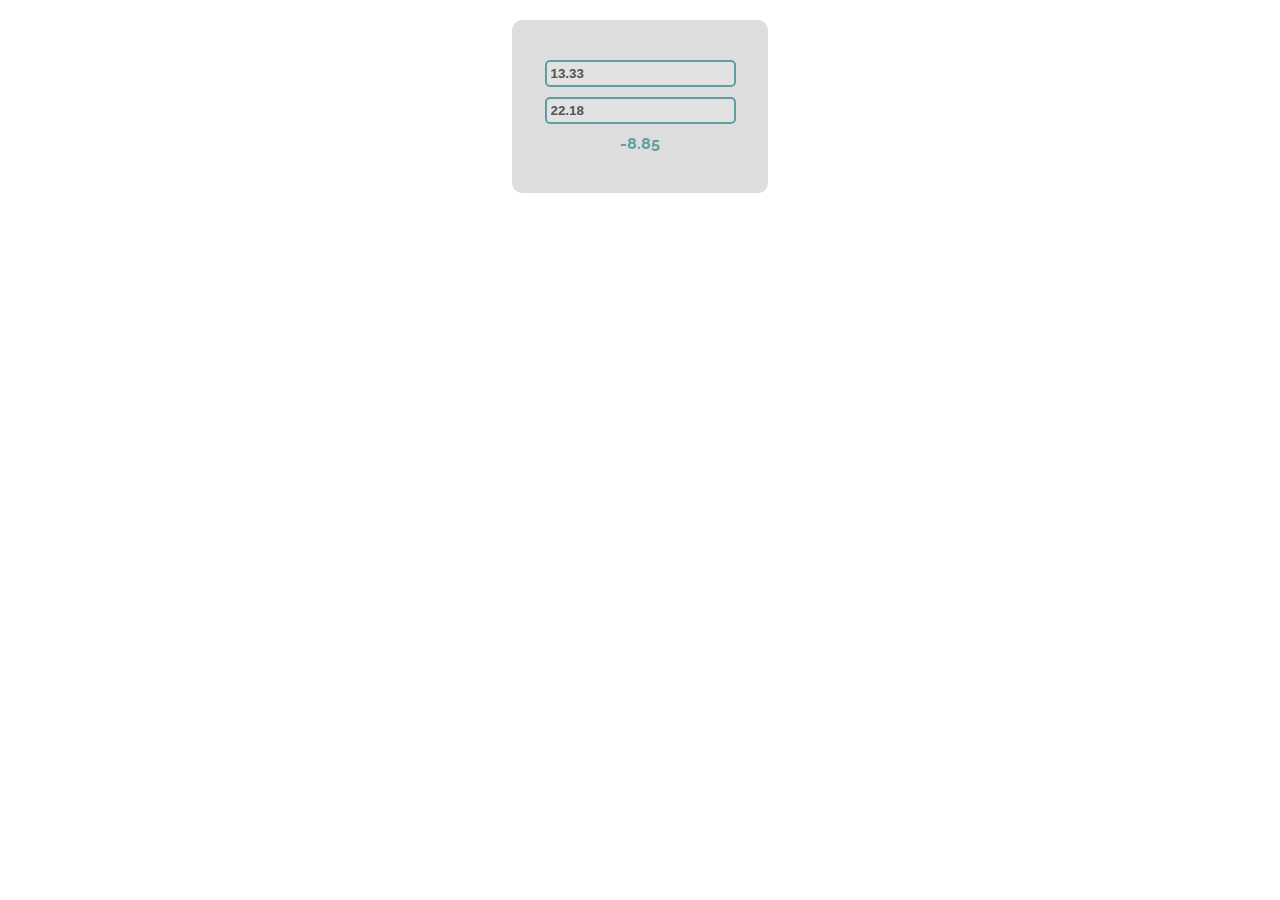
<file: DOM2/01. Subtraction/index.html>
<!--Problems for in-class lab for the “JavaScript Advanced” course @ SoftUni.
Submit your solutions in the SoftUni judge system at https://judge.softuni.bg/Contests/1550/Exercise-DOM-Manipulations -->


<!DOCTYPE html>
<html lang="en">

<head>
    <meta charset="UTF-8">
    <title>Subtraction</title>
    <link rel="stylesheet" href="index.css">
</head>

<body>
    <div id="wrapper">
        <input type="text" id="firstNumber" value="13.33" disabled>
        <input type="text" id="secondNumber" value="22.18" disabled>

        <div id="result">

        </div>
    </div>
    
    <script src="subtract.js"></script>
    <script>
        window.onload = function () {
            subtract();
        }
    </script>
</body>

</html>
</file>
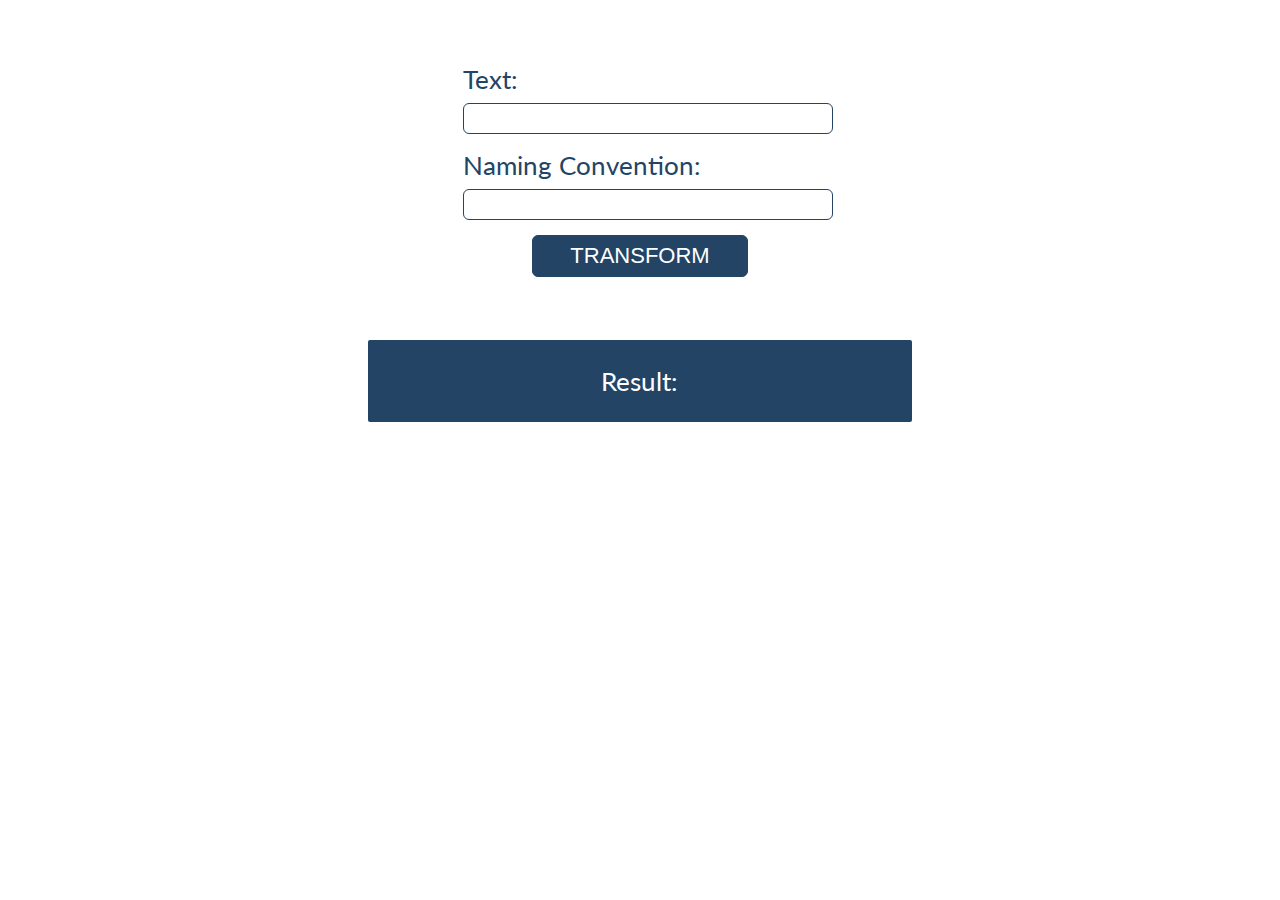
<file: DOM2/02. Pascal or Camel Case/index.html>
<!DOCTYPE html>
<html lang="en">

<head>
    <link rel="stylesheet" href="index.css">
    <script src="pascalOrCamelCase.js"></script>
    <title>Pascal or Camel Case</title>
</head>

<body>
    <form>
        <div>
            <label for="text">Text: </label>
            <input type="text" id="text">
        </div>
        <div>
            <label for="naming-convention">Naming Convention: </label>
            <input type="text" id="naming-convention">
        </div>

        <input type="button" onclick="solve()" value="Transform">
    </form>
    <div class="result-container">Result: <span id="result"></span></div>
</body>

</html>
</file>
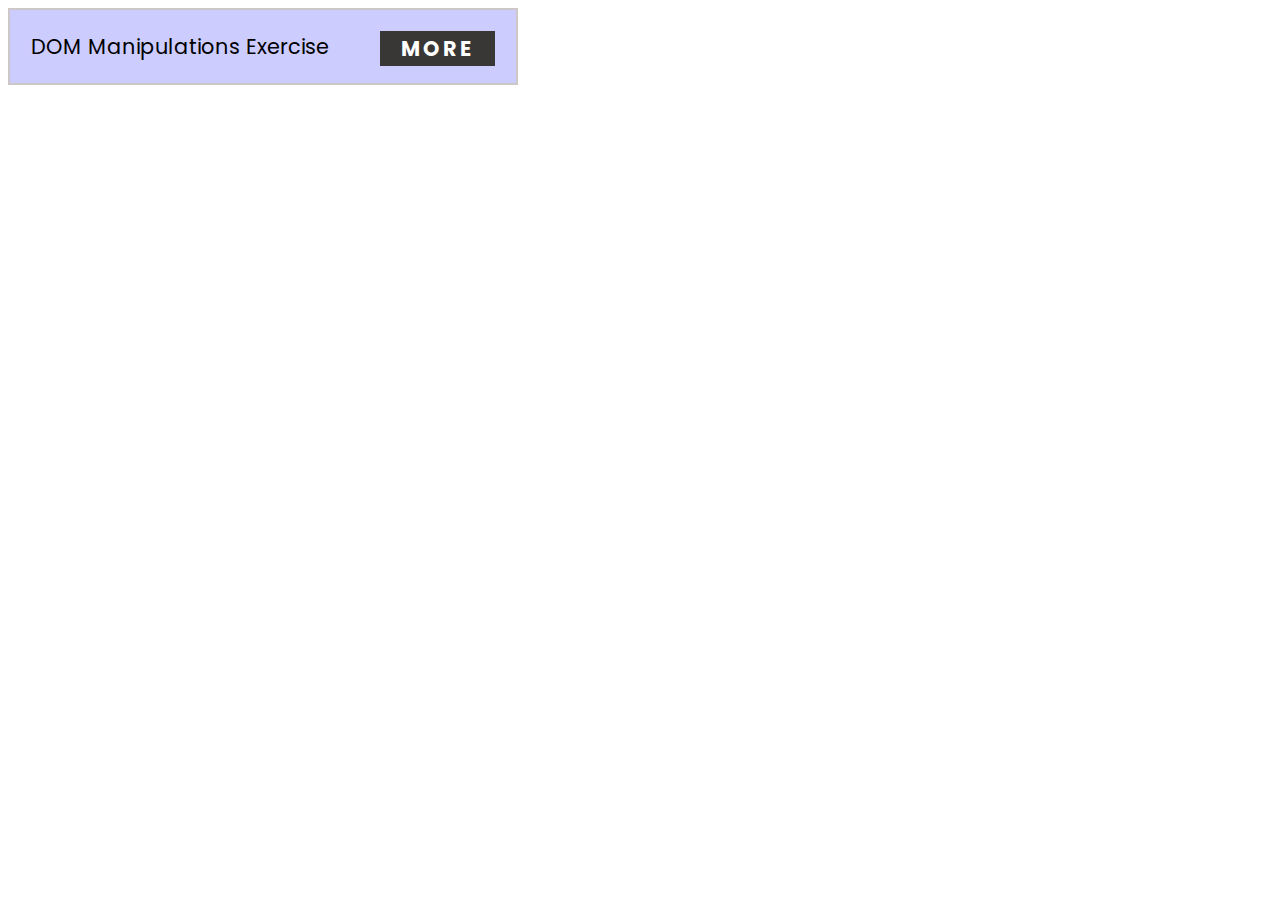
<file: DOM2/03. Accordion/index.html>
<!--Problems for in-class lab for the “JavaScript Advanced” course @ SoftUni.
Submit your solutions in the SoftUni judge system at https://judge.softuni.bg/Contests/1550/Exercise-DOM-Manipulations -->

<!DOCTYPE html>
<html lang="en">

<head>
    <meta charset="UTF-8">
    <title>Accordion</title>
    <link rel="stylesheet" href="index.css">
</head>

<body>
    <div id="accordion">
        <div class="head">DOM Manipulations Exercise <span class="button" onclick="toggle()">More</span></div>
        <div id="extra">
            <p>Lorem ipsum dolor sit amet, consectetur adipiscing elit, sed do eiusmod tempor incididunt ut labore et dolore magna aliqua. Ut enim ad minim veniam, quis nostrud exercitation ullamco laboris nisi ut aliquip ex ea commodo consequat. Duis aute
                irure dolor in reprehenderit in voluptate velit esse cillum dolore eu fugiat nulla pariatur. Excepteur sint occaecat cupidatat non proident, sunt in culpa qui officia deserunt mollit anim id est laborum.</p>
        </div>
    </div>
    <script src="accordion.js"></script>
</body>

</html>
</file>
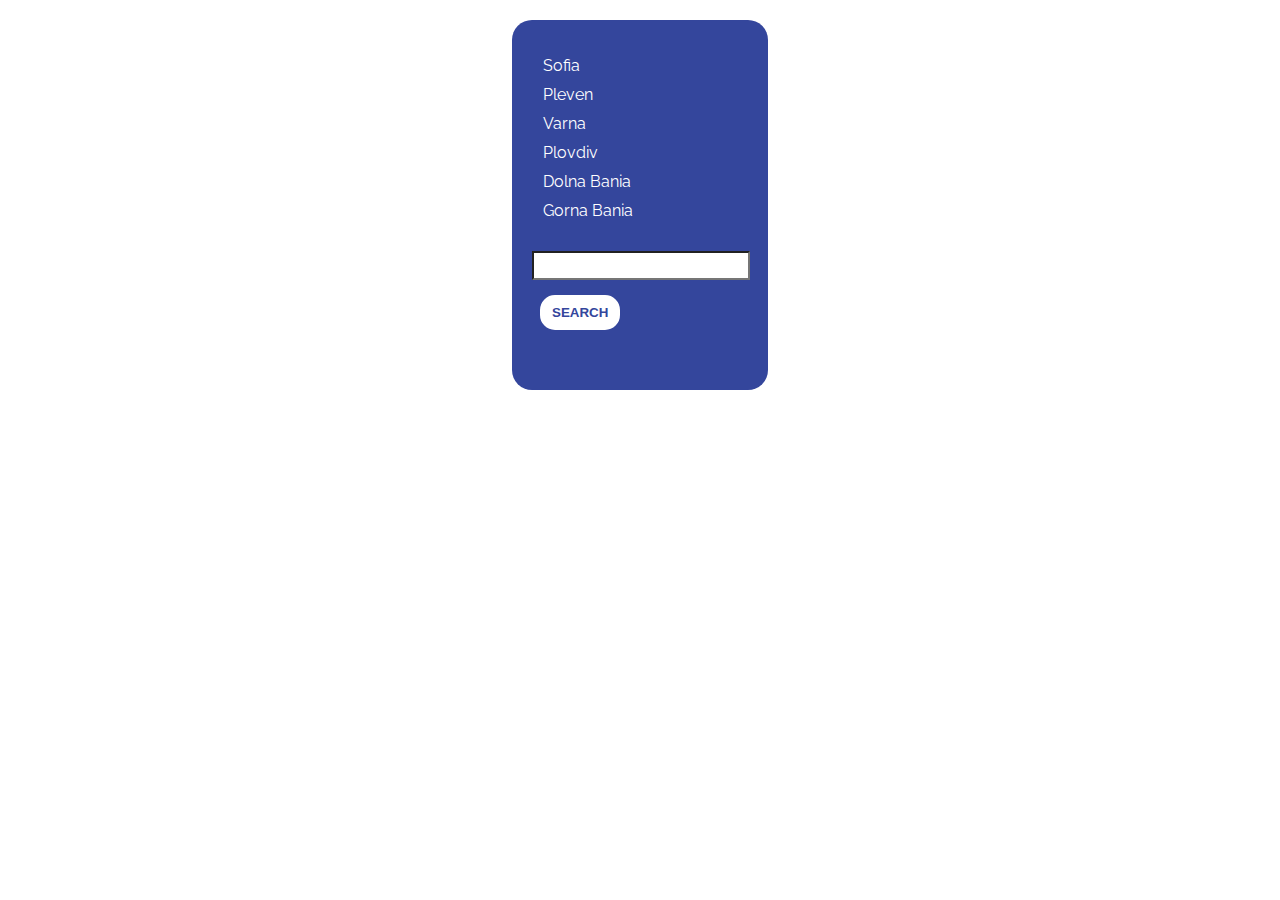
<file: DOM2/04. Search in List/index.html>
<!DOCTYPE html>
<html lang="en">

<head>
    <meta charset="UTF-8">
    <title>Search in List</title>
    <script src="https://code.jquery.com/jquery-3.1.1.min.js" integrity="sha256-hVVnYaiADRTO2PzUGmuLJr8BLUSjGIZsDYGmIJLv2b8=" crossorigin="anonymous"></script>
    <script src="search.js"></script>
    <link rel="stylesheet" href="index.css">
</head>

<body>
    <article>
        <ul id="towns">
            <li>Sofia</li>
            <li>Pleven</li>
            <li>Varna</li>
            <li>Plovdiv</li>
            <li>Dolna Bania</li>
            <li>Gorna Bania</li>
        </ul>
        <input type="text" id="searchText" />
        <button onclick="search()">Search</button>
        <div id="result"></div>
    </article>
</body>

</html>
</file>
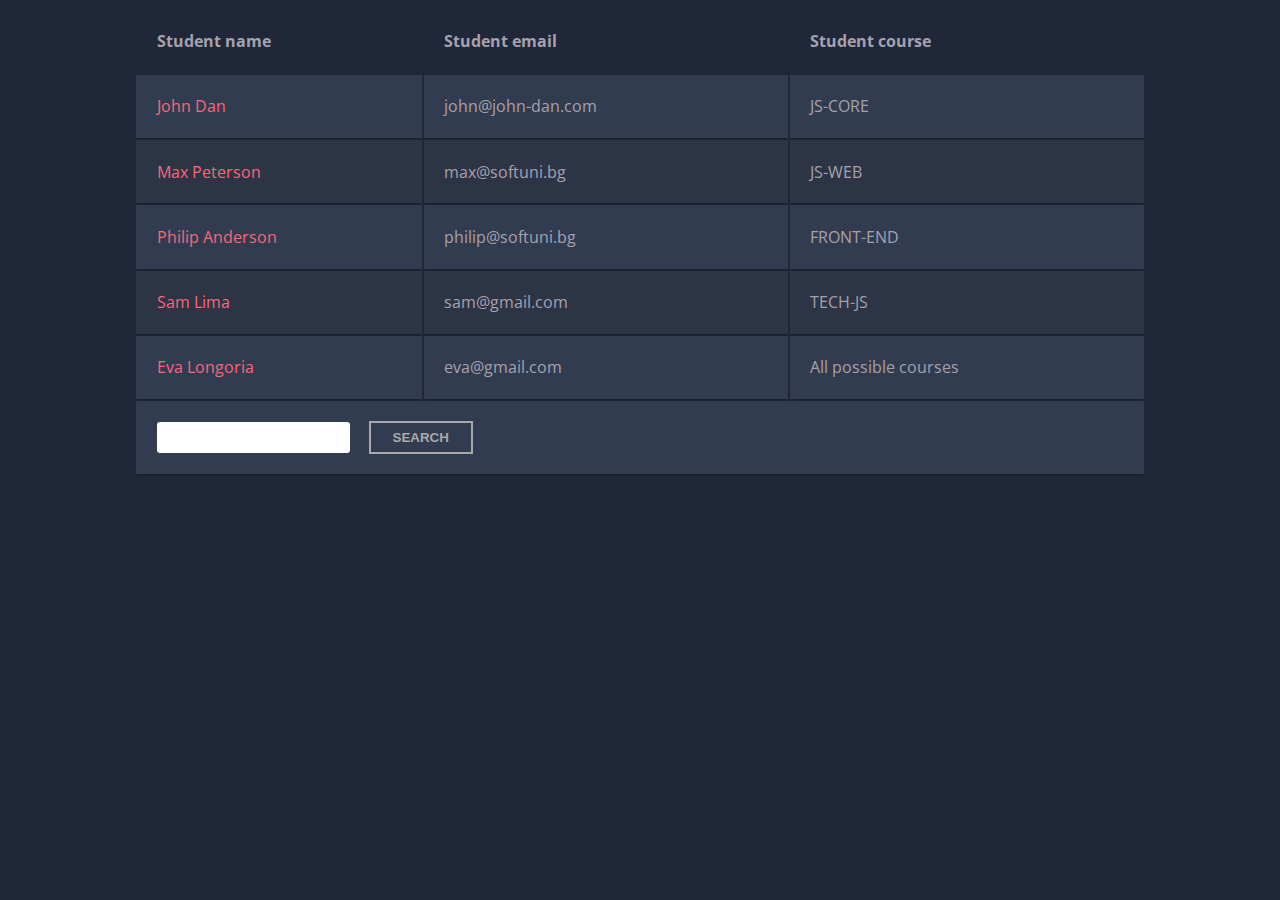
<file: DOM2/05. Table - Search Engine/index.html>
<!DOCTYPE html>
<html lang="en">

<head>
    <link rel="stylesheet" href="index.css">
    <title>TABLE - SEARCH ENGINE</title>
    <script src="./searchEngine.js"></script>
</head>

<body>
    <table class="container">
        <thead>
            <tr>
                <th>Student name</th>
                <th>Student email</th>
                <th>Student course</th>
            </tr>
        </thead>
        <tfoot>
            <tr>
                <td colspan="3">
                    <input type="text" id="searchField" />
                    <button type="button" id="searchBtn">Search</button>
                </td>
            </tr>
        </tfoot>
        <tbody>
            <tr>
                <td>John Dan</td>
                <td>john@john-dan.com</td>
                <td>JS-CORE</td>
            </tr>
            <tr>
                <td>Max Peterson</td>
                <td>max@softuni.bg</td>
                <td>JS-WEB</td>
            </tr>
            <tr>
                <td>Philip Anderson</td>
                <td>philip@softuni.bg</td>
                <td>FRONT-END</td>
            </tr>
            <tr>
                <td>Sam Lima</td>
                <td>sam@gmail.com</td>
                <td>TECH-JS</td>
            </tr>
            <tr>
                <td>Eva Longoria</td>
                <td>eva@gmail.com</td>
                <td>All possible courses</td>
            </tr>
        </tbody>
    </table>
    <div id="result"></div>

    <script>
        solve();
    </script>
</body>

</html>
</file>
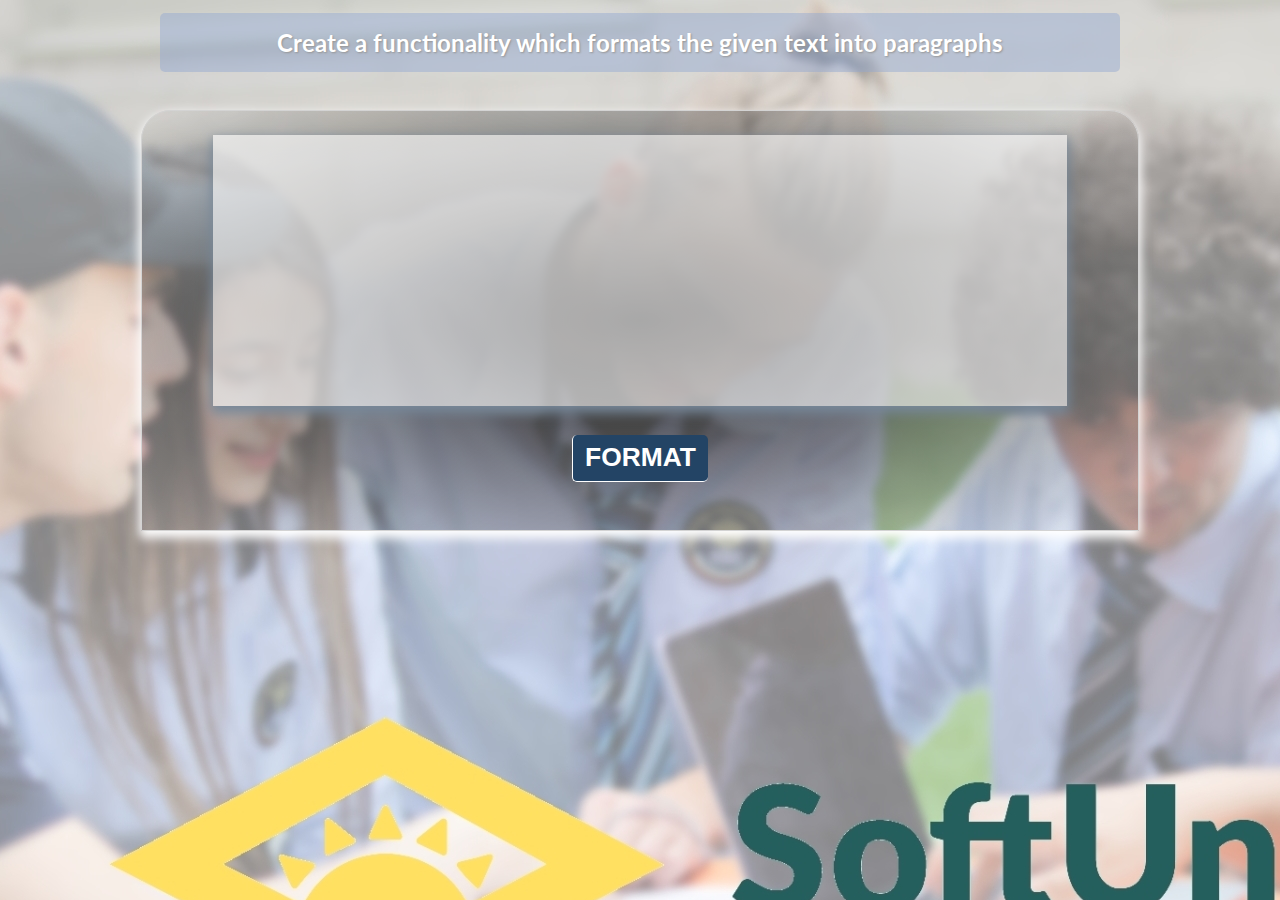
<file: DOM2/06. Format the Text/index.html>
<!DOCTYPE html>
<html lang="en">

<head>
    <link rel="stylesheet" href="index.css">
    <script src="formatText.js"></script>
    <title>Format the Text</title>
</head>

<body>
    <h4>Create a functionality which formats the given text into paragraphs</h4>
    <div id="exercise">
        <textarea id="input" cols="30" rows="12"></textarea>
        <button type="button" id="formatItBtn" onclick="solve()">Format</button>
        <div id="output"></div>
    </div>
</body>

</html>
</file>
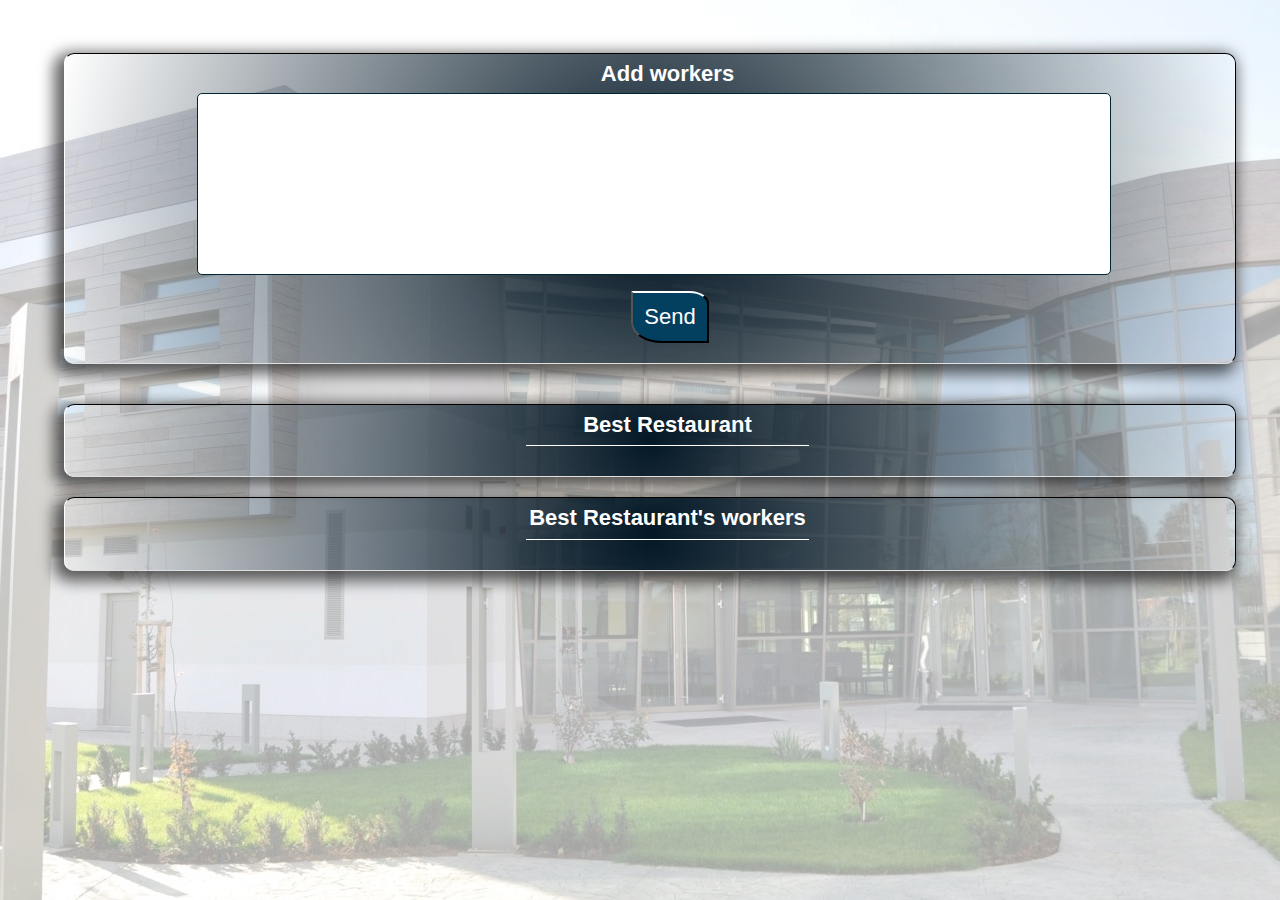
<file: DOM2/07. Hell's Kitchen/index.html>
<!DOCTYPE html>
<html lang="en">

<head>
    <meta charset="UTF-8">
    <meta name="viewport" content="width=device-width, initial-scale=1.0">
    <meta http-equiv="X-UA-Compatible" content="ie=edge">
    <title>Document</title>
    <link rel="stylesheet" href="./index.css">
</head>

<body onload="solve()">
    <section class="restaurant-race-class">
        <div id="inputs">
            <h2>Add workers</h2>
            <textarea></textarea>
            <br>
            <button type="submit" id="btnSend">Send</button>
        </div>
        <div id="outputs">
            <div id="bestRestaurant">
                <h2>Best Restaurant</h2>
                <span></span>
                <p></p>
            </div>
            <div id="workers">
                <h2>Best Restaurant's workers</h2>
                <span></span>
                <p></p>
            </div>
        </div>

    </section>
    <script src="./hellsKitchen.js"></script>
</body>

</html>
</file>
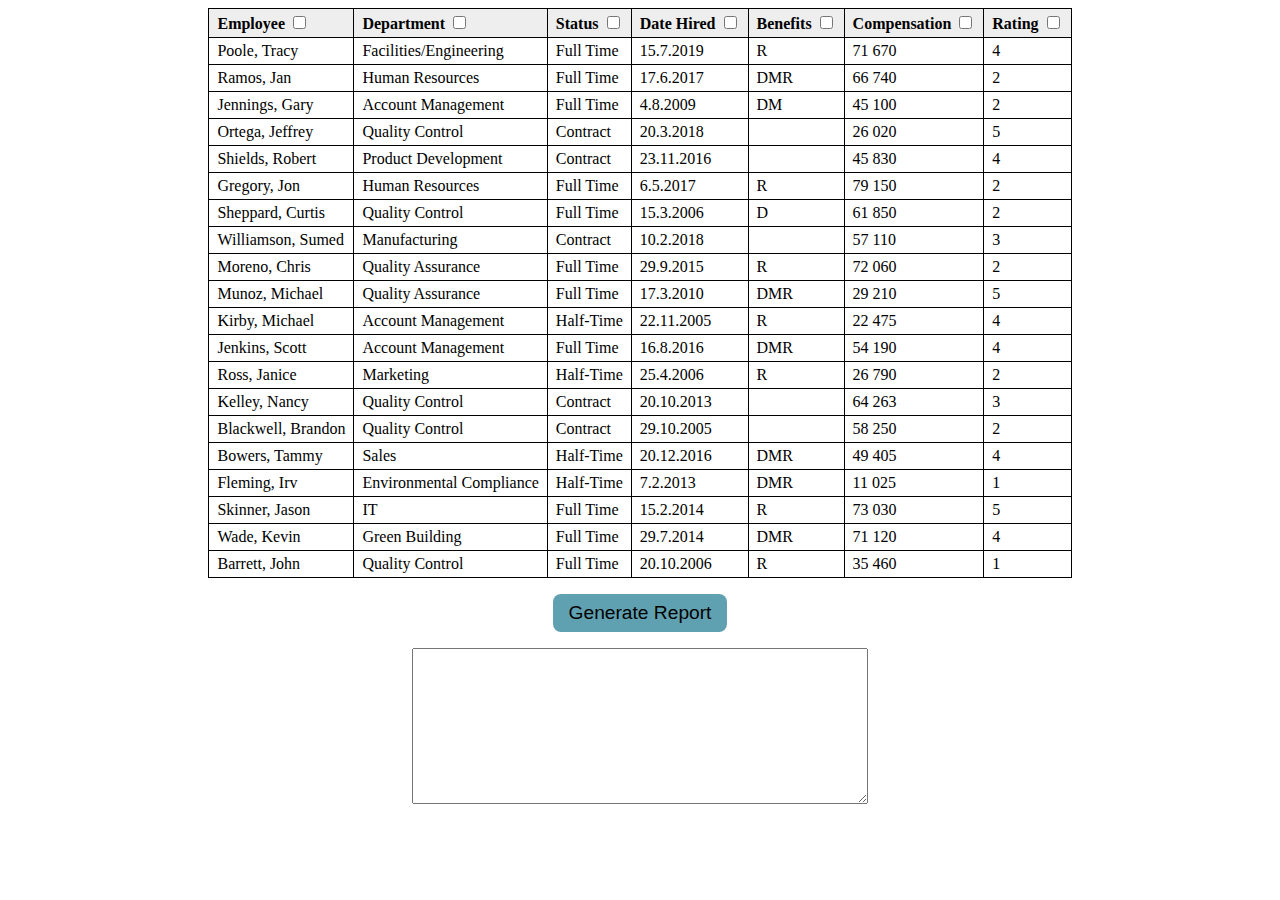
<file: DOM2/08. Generate Report/index.html>
<!DOCTYPE html>
<html lang="en">

<head>
    <meta charset="UTF-8">
    <title>Dataset</title>
    <link rel="stylesheet" href="index.css">
</head>

<body>
    <main>
        <table>
            <thead>
                <tr>
                    <th>Employee <input type="checkbox" name="employee"></th>
                    <th>Department <input type="checkbox" name="deparment"></th>
                    <th>Status <input type="checkbox" name="status"></th>
                    <th>Date Hired <input type="checkbox" name="dateHired"></th>
                    <th>Benefits <input type="checkbox" name="benefits"></th>
                    <th>Compensation <input type="checkbox" name="salary"></th>
                    <th>Rating <input type="checkbox" name="rating"></th>
                </tr>
            </thead>
            <tbody>
                <tr>
                    <td>Poole, Tracy</td>
                    <td>Facilities/Engineering</td>
                    <td>Full Time</td>
                    <td>15.7.2019</td>
                    <td>R</td>
                    <td>71 670</td>
                    <td>4</td>
                </tr>
                <tr>
                    <td>Ramos, Jan</td>
                    <td>Human Resources</td>
                    <td>Full Time</td>
                    <td>17.6.2017</td>
                    <td>DMR</td>
                    <td>66 740</td>
                    <td>2</td>
                </tr>
                <tr>
                    <td>Jennings, Gary</td>
                    <td>Account Management</td>
                    <td>Full Time</td>
                    <td>4.8.2009</td>
                    <td>DM</td>
                    <td>45 100</td>
                    <td>2</td>
                </tr>
                <tr>
                    <td>Ortega, Jeffrey</td>
                    <td>Quality Control</td>
                    <td>Contract</td>
                    <td>20.3.2018</td>
                    <td></td>
                    <td>26 020</td>
                    <td>5</td>
                </tr>
                <tr>
                    <td>Shields, Robert</td>
                    <td>Product Development</td>
                    <td>Contract</td>
                    <td>23.11.2016</td>
                    <td></td>
                    <td>45 830</td>
                    <td>4</td>
                </tr>
                <tr>
                    <td>Gregory, Jon</td>
                    <td>Human Resources</td>
                    <td>Full Time</td>
                    <td>6.5.2017</td>
                    <td>R</td>
                    <td>79 150</td>
                    <td>2</td>
                </tr>
                <tr>
                    <td>Sheppard, Curtis</td>
                    <td>Quality Control</td>
                    <td>Full Time</td>
                    <td>15.3.2006</td>
                    <td>D</td>
                    <td>61 850</td>
                    <td>2</td>
                </tr>
                <tr>
                    <td>Williamson, Sumed</td>
                    <td>Manufacturing</td>
                    <td>Contract</td>
                    <td>10.2.2018</td>
                    <td></td>
                    <td>57 110</td>
                    <td>3</td>
                </tr>
                <tr>
                    <td>Moreno, Chris</td>
                    <td>Quality Assurance</td>
                    <td>Full Time</td>
                    <td>29.9.2015</td>
                    <td>R</td>
                    <td>72 060</td>
                    <td>2</td>
                </tr>
                <tr>
                    <td>Munoz, Michael</td>
                    <td>Quality Assurance</td>
                    <td>Full Time</td>
                    <td>17.3.2010</td>
                    <td>DMR</td>
                    <td>29 210</td>
                    <td>5</td>
                </tr>
                <tr>
                    <td>Kirby, Michael</td>
                    <td>Account Management</td>
                    <td>Half-Time</td>
                    <td>22.11.2005</td>
                    <td>R</td>
                    <td>22 475</td>
                    <td>4</td>
                </tr>
                <tr>
                    <td>Jenkins, Scott</td>
                    <td>Account Management</td>
                    <td>Full Time</td>
                    <td>16.8.2016</td>
                    <td>DMR</td>
                    <td>54 190</td>
                    <td>4</td>
                </tr>
                <tr>
                    <td>Ross, Janice</td>
                    <td>Marketing</td>
                    <td>Half-Time</td>
                    <td>25.4.2006</td>
                    <td>R</td>
                    <td>26 790</td>
                    <td>2</td>
                </tr>
                <tr>
                    <td>Kelley, Nancy</td>
                    <td>Quality Control</td>
                    <td>Contract</td>
                    <td>20.10.2013</td>
                    <td></td>
                    <td>64 263</td>
                    <td>3</td>
                </tr>
                <tr>
                    <td>Blackwell, Brandon</td>
                    <td>Quality Control</td>
                    <td>Contract</td>
                    <td>29.10.2005</td>
                    <td></td>
                    <td>58 250</td>
                    <td>2</td>
                </tr>
                <tr>
                    <td>Bowers, Tammy</td>
                    <td>Sales</td>
                    <td>Half-Time</td>
                    <td>20.12.2016</td>
                    <td>DMR</td>
                    <td>49 405</td>
                    <td>4</td>
                </tr>
                <tr>
                    <td>Fleming, Irv</td>
                    <td>Environmental Compliance</td>
                    <td>Half-Time</td>
                    <td>7.2.2013</td>
                    <td>DMR</td>
                    <td>11 025</td>
                    <td>1</td>
                </tr>
                <tr>
                    <td>Skinner, Jason</td>
                    <td>IT</td>
                    <td>Full Time</td>
                    <td>15.2.2014</td>
                    <td>R</td>
                    <td>73 030</td>
                    <td>5</td>
                </tr>
                <tr>
                    <td>Wade, Kevin</td>
                    <td>Green Building</td>
                    <td>Full Time</td>
                    <td>29.7.2014</td>
                    <td>DMR</td>
                    <td>71 120</td>
                    <td>4</td>
                </tr>
                <tr>
                    <td>Barrett, John</td>
                    <td>Quality Control</td>
                    <td>Full Time</td>
                    <td>20.10.2006</td>
                    <td>R</td>
                    <td>35 460</td>
                    <td>1</td>
                </tr>
            </tbody>
        </table>
        <div>
            <button onclick="generateReport()">Generate Report</button>
        </div>
        <div>
            <textarea id="output"></textarea>
        </div>
    </main>
    <script src="report.js"></script>
</body>

</html>
</file>
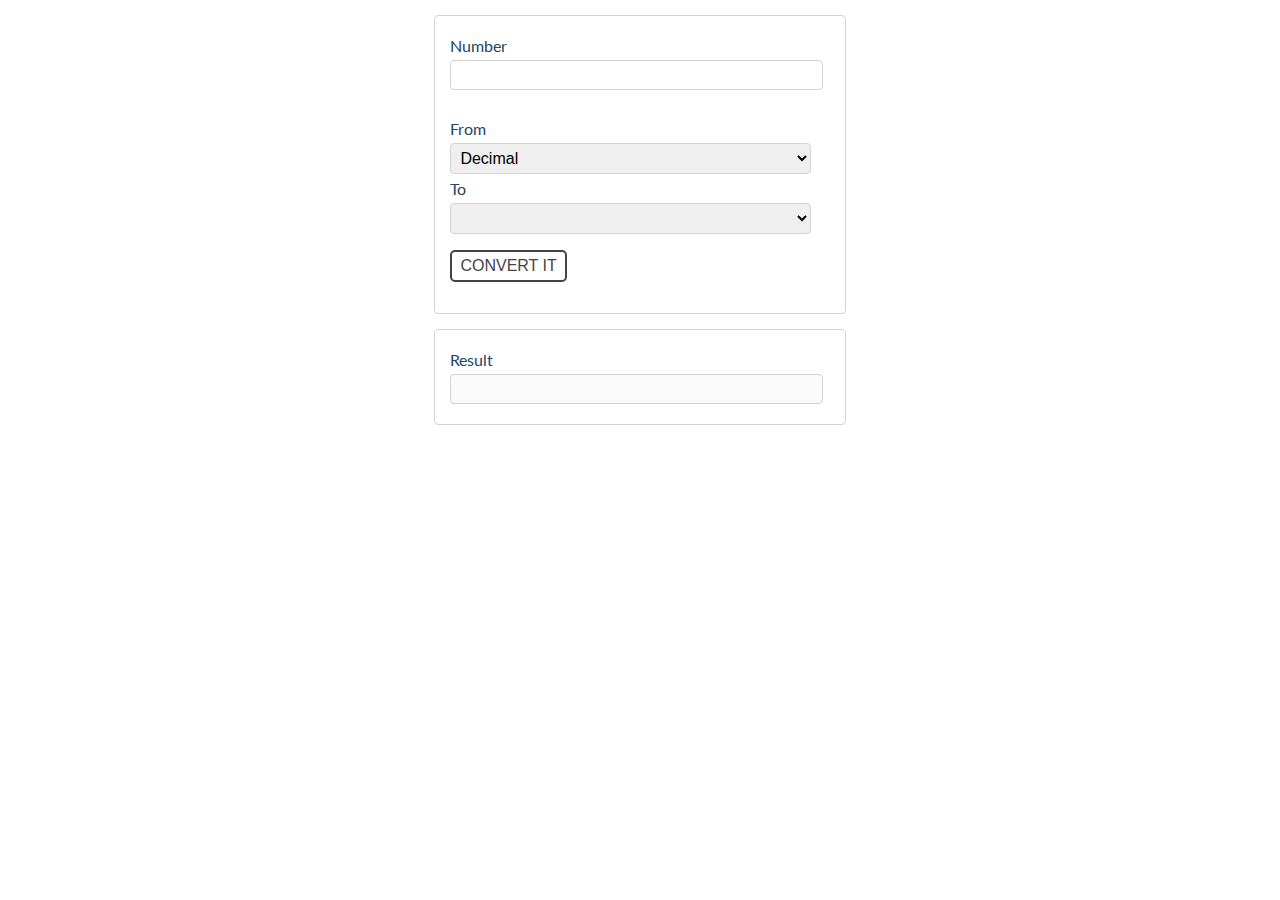
<file: DOM2/09. Number Convertor/index.html>
<!DOCTYPE html>
<html lang="en">

<head>
    <link rel="stylesheet" href="index.css">
    <title>NUMBER CONVERTOR</title>
    <script src="./numberConvertor.js"></script>
</head>

<body>
    <div id="container">
        <label for="input">Number</label>
        <input type="number" id="input" /><br>
        <label for="selectMenuFrom">From</label>
        <select id="selectMenuFrom">
            <option selected value="decimal">Decimal</option>
        </select>
        <label for="selectMenuTo">To</label>
        <select id="selectMenuTo">
            <option selected value=""></option>
        </select>
        <button>Convert it</button>

    </div>
    <footer>
        <label for="result">Result</label>
        <input type="text" name="output" id="result" disabled readonly />
    </footer>
    <script>
        solve();
    </script>
</body>

</html>
</file>
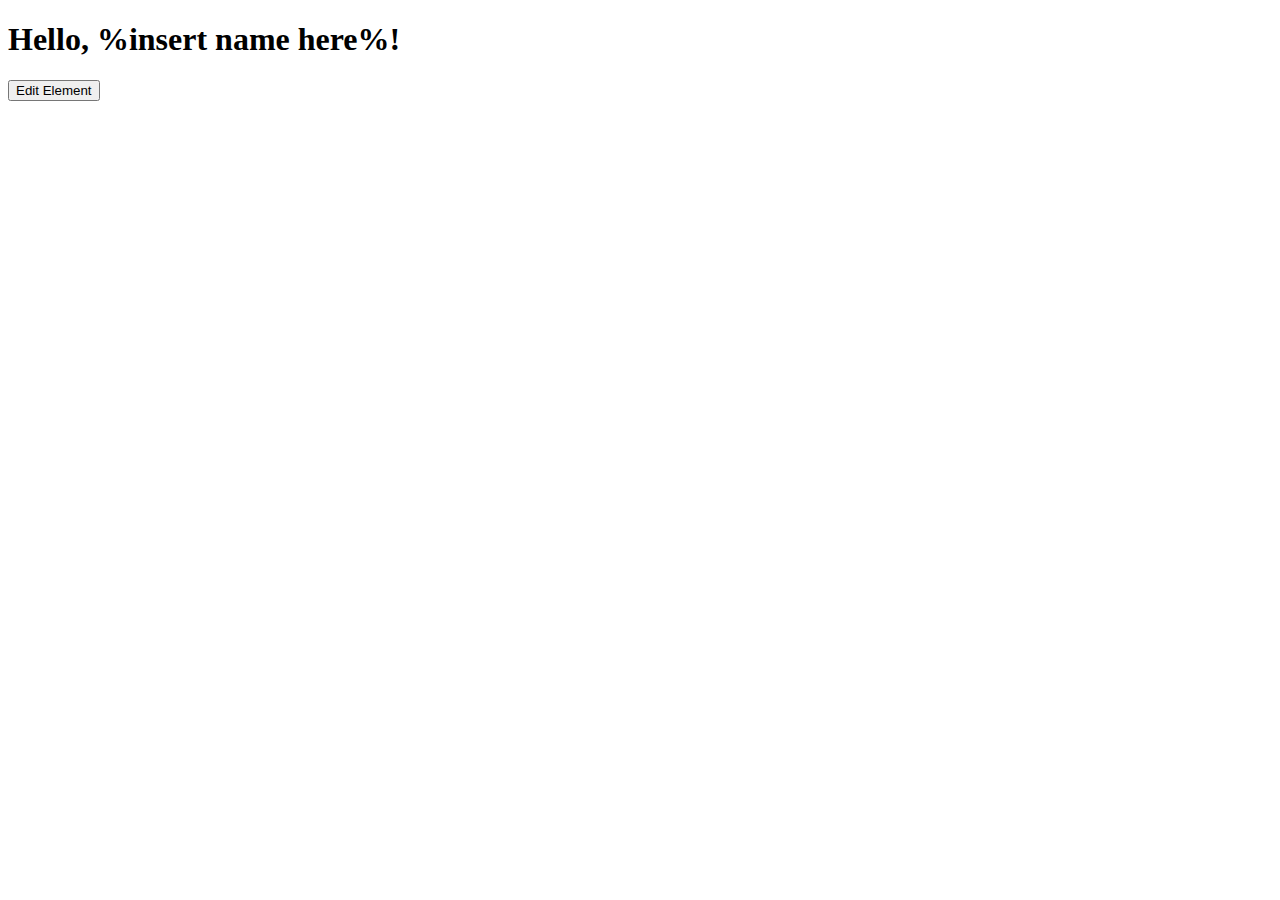
<file: DOM/01.Edit Element/EditElement.html>
<!DOCTYPE html>
<html lang="en">
<head>
    <meta charset="UTF-8">
    <title>Edit Element</title>
</head>
<body>
<h1 id="e1">Hello, %insert name here%!</h1>
<button onclick="editElement(document.getElementById('e1'), '%insert name here%', 'Document Object Model')">Edit Element</button>
<script src="EditElement.js"></script>
</body>
</html>
</file>
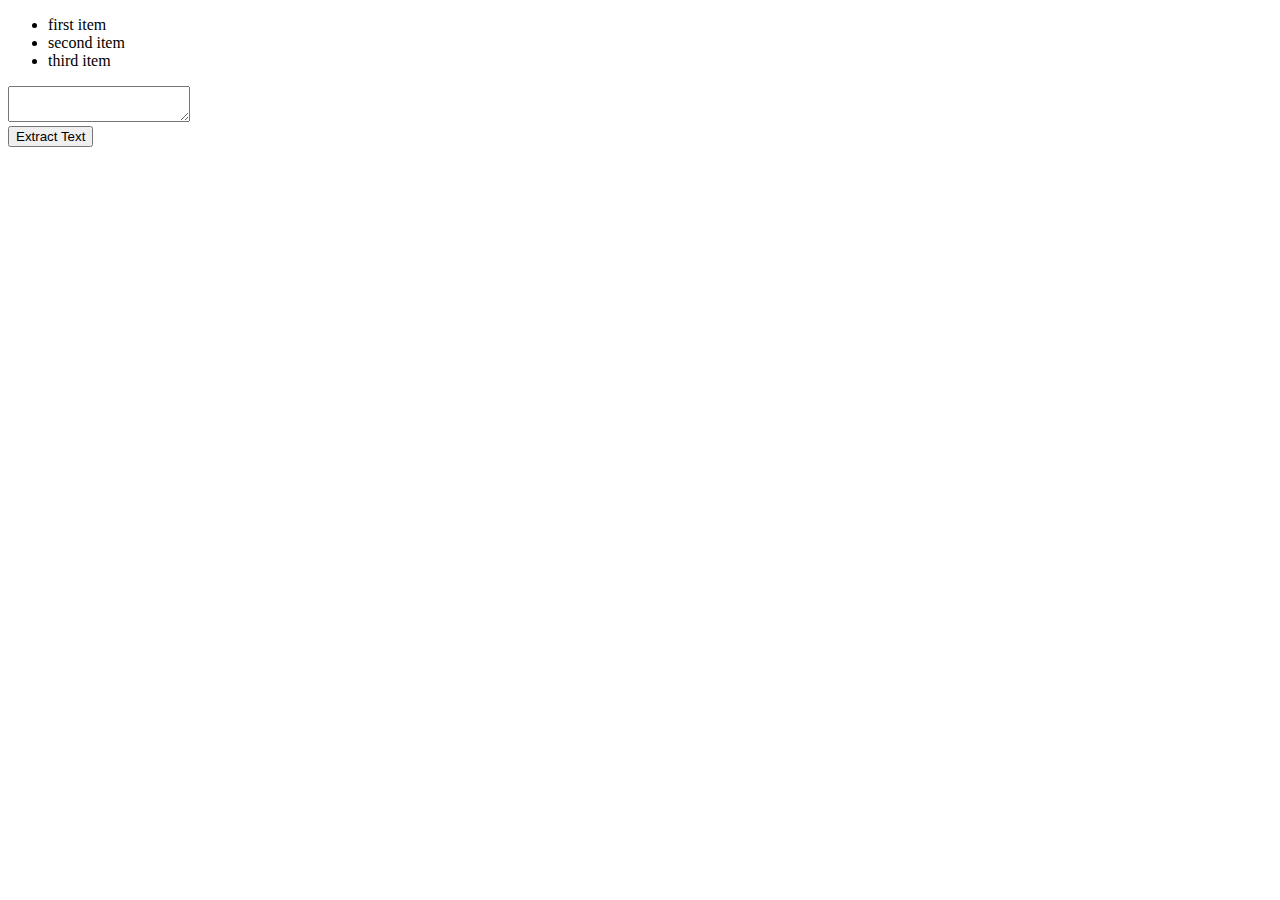
<file: DOM/02.Collect List Items/CollectListItems.html>
<!DOCTYPE html>
<html lang="en">
<head>
    <title>Collect List Items</title>
</head>
<body>
<ul id="items">
    <li>first item</li>
    <li>second item</li>
    <li>third item</li>
</ul>
<textarea id="result"></textarea>
<br>
<button onclick="extractText()">Extract Text</button>
<script src="CollectListItems.js"></script>

</body>
</html>
</file>
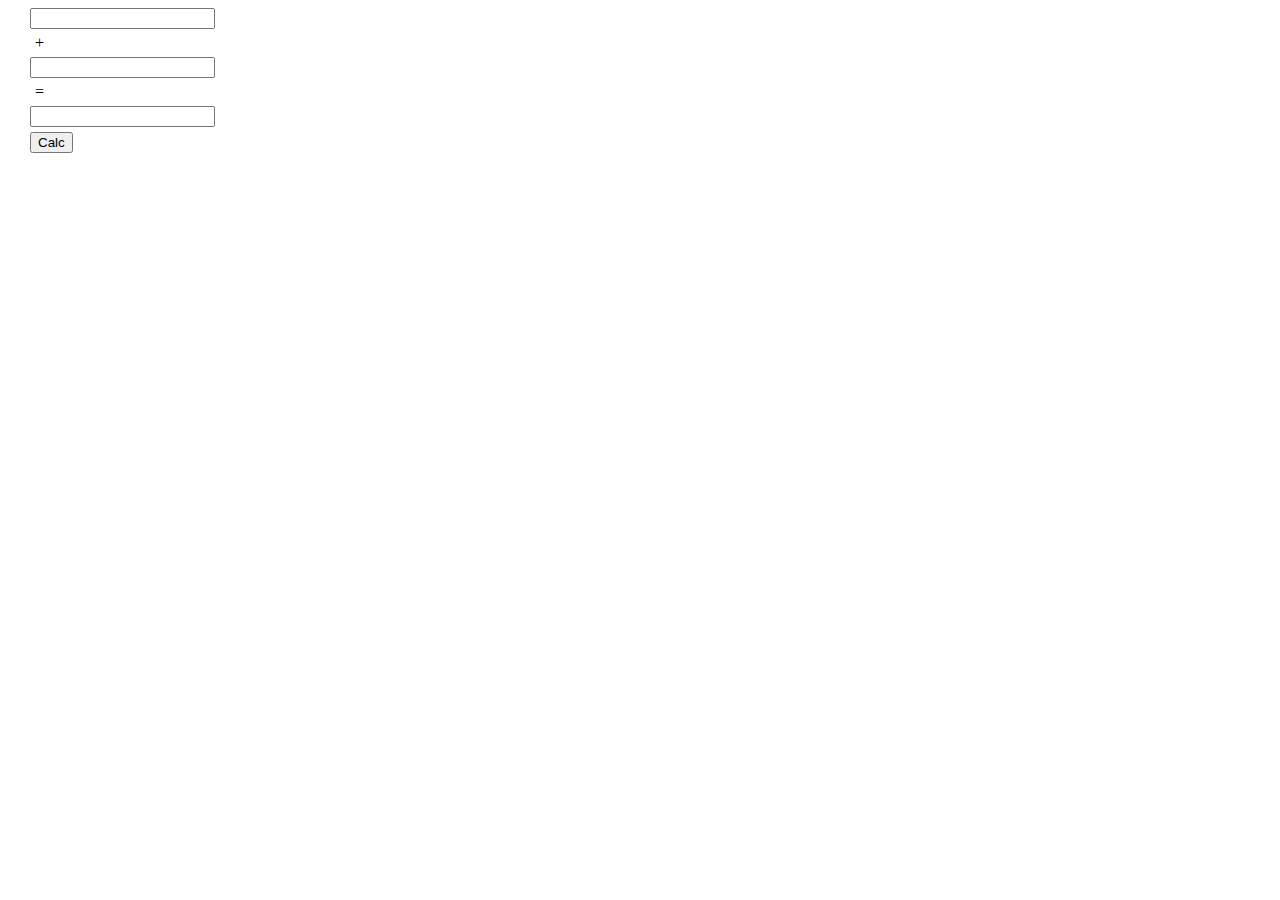
<file: DOM/03.Sum Numbers/SumNumbers.html>
<!DOCTYPE html>
<html lang="en">

<head>
    <title>Sum Numbers</title>
    <style>
        body {
            margin-left: 25px;
        }
        
        input {
            display: block;
            margin: 5px;
        }
        
        span {
            margin-left: 10px;
        }
    </style>
</head>

<body>
    <input type="text" id="num1" />
    <span>+</span>
    <input type="text" id="num2" />
    <span>=</span>
    <input type="text" id="sum" readonly="readonly" />
    <input type="button" value="Calc" onclick="calc()" />
    <script src="SumNumbers.js"></script>
</body>

</html>
</file>
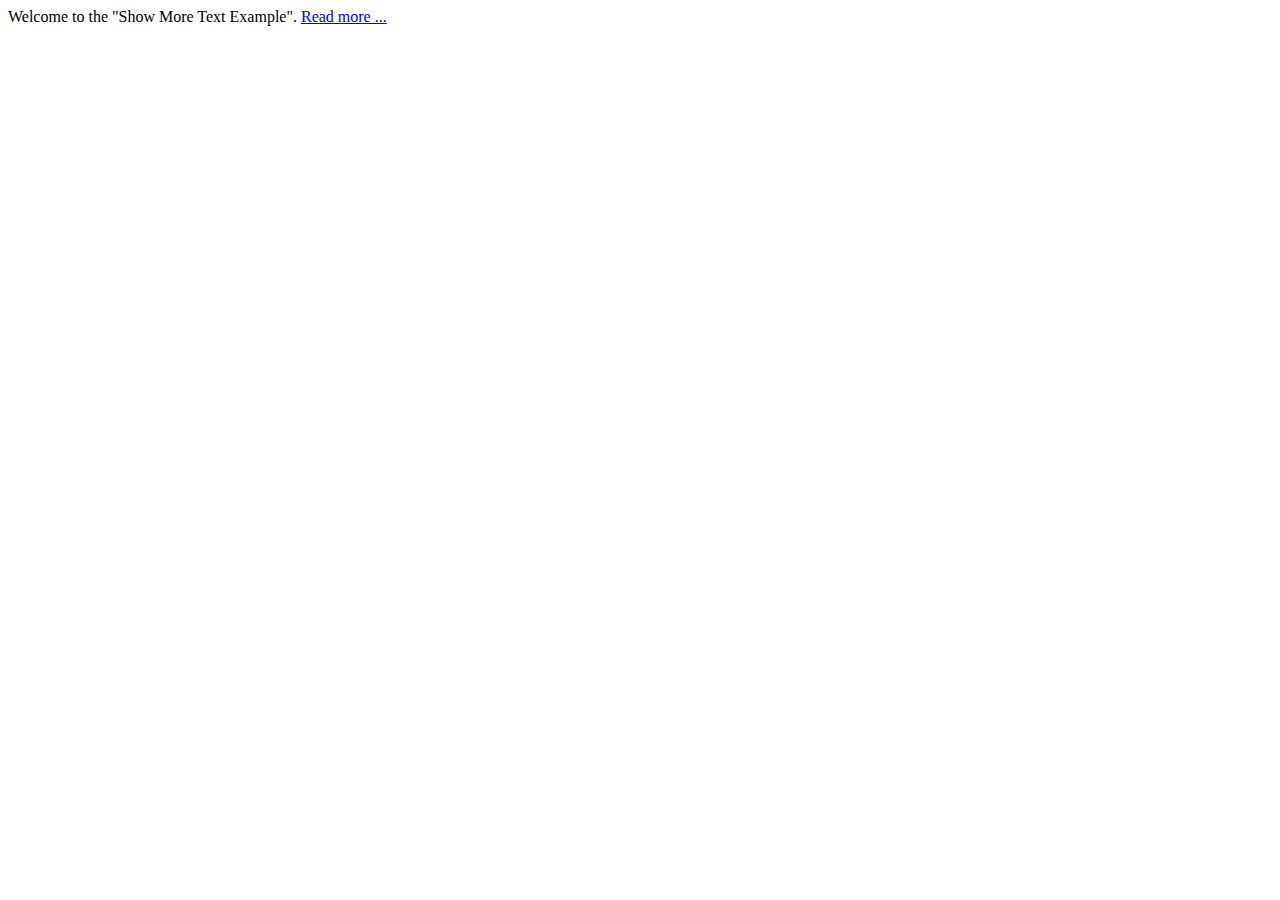
<file: DOM/04.Show More/ShowMore.html>
<!DOCTYPE html>
<html lang="en">
<head>
    <title>Show More</title>
</head>
<body>
Welcome to the "Show More Text Example".
<a href="#" id="more" onclick= "showText()">Read more ...</a>
<span id="text" style= "display:none">Welcome to JavaScript and DOM.</span>
<script src="ShowMore.js"></script>
</body>
</html>
</file>
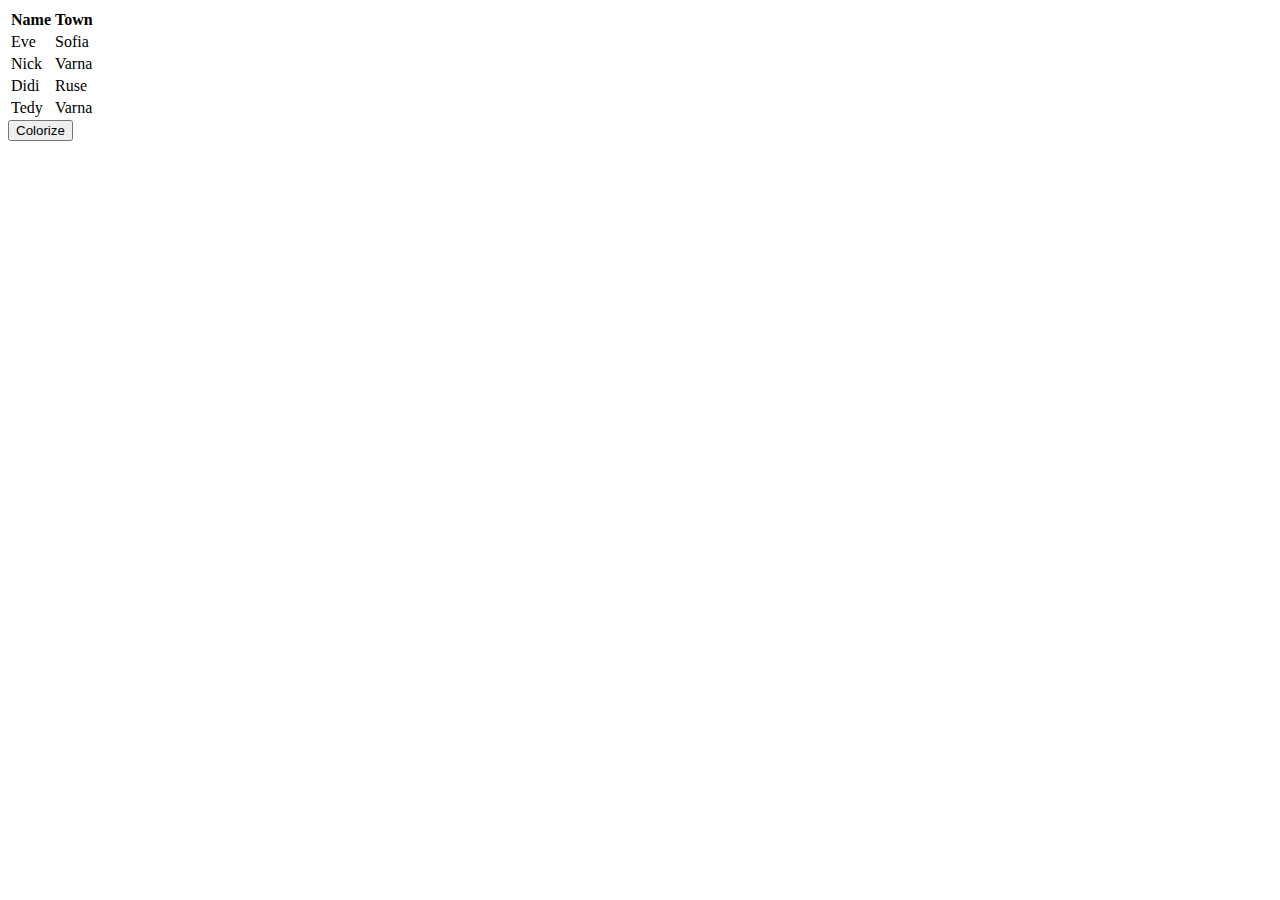
<file: DOM/05.Colorize Table/ColorizeTable.html>
<!DOCTYPE html>
<html lang="en">

<head>
    <meta charset="UTF-8">
    <title>Colorize Table</title>
</head>

<body>
    <table>
        <tr>
            <th>Name</th>
            <th>Town</th>
        </tr>
        <tr>
            <td>Eve</td>
            <td>Sofia</td>
        </tr>
        <tr>
            <td>Nick</td>
            <td>Varna</td>
        </tr>
        <tr>
            <td>Didi</td>
            <td>Ruse</td>
        </tr>
        <tr>
            <td>Tedy</td>
            <td>Varna</td>
        </tr>
    </table>
    <button onclick="colorize()">Colorize</button>
    <script src="ColorizeTable.js"></script>
</body>

</html>
</file>
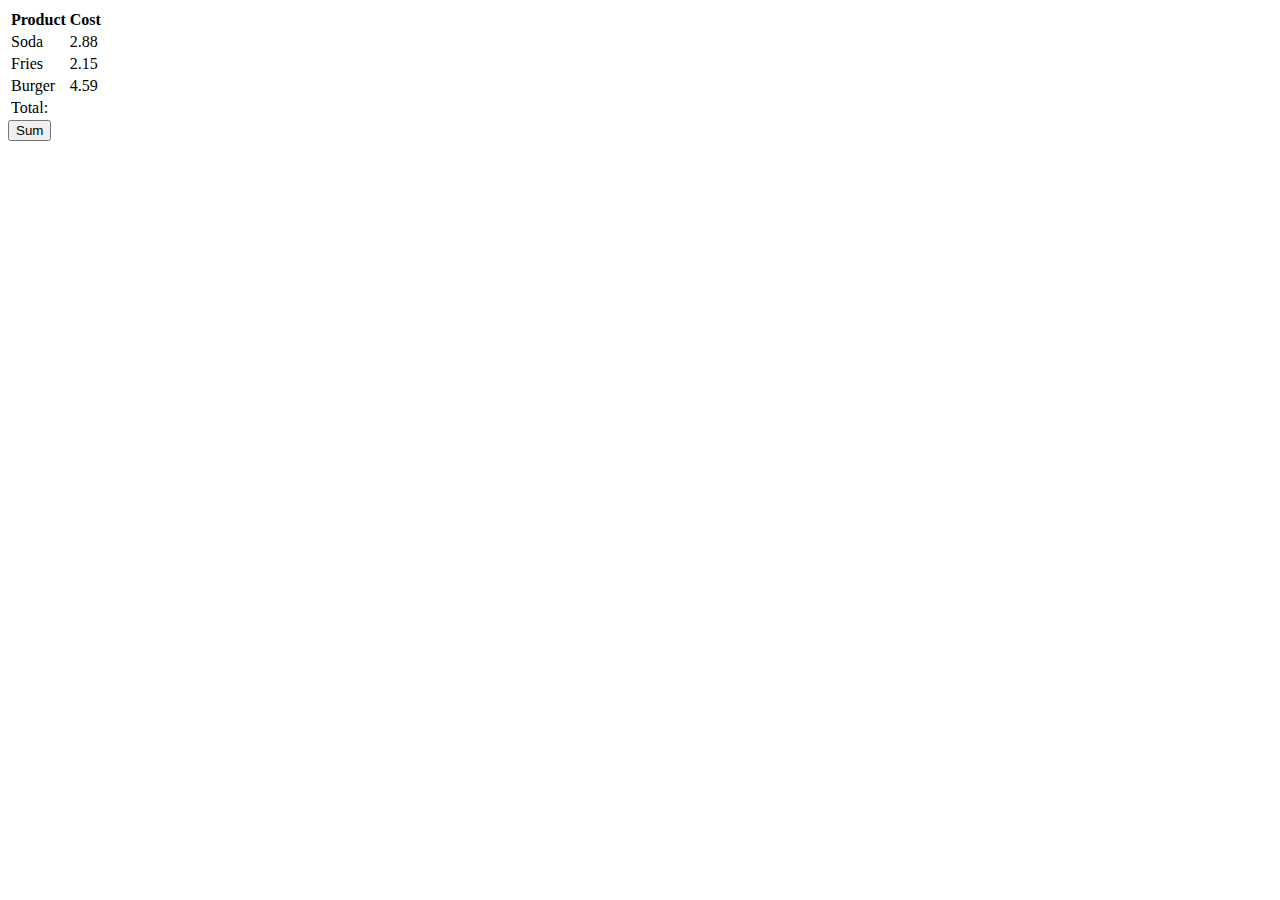
<file: DOM/06.Sum Table/SumTable.html>
<!DOCTYPE html>
<html lang="en">

<head>
    <meta charset="UTF-8">
    <title>Sum Table</title>
</head>

<body>
    <table>
        <tbody>
            <tr>
                <th>Product</th>
                <th>Cost</th>
            </tr>
            <tr>
                <td>Soda</td>
                <td>2.88</td>
            </tr>
            <tr>
                <td>Fries</td>
                <td>2.15</td>
            </tr>
            <tr>
                <td>Burger</td>
                <td>4.59</td>
            </tr>
            <tr>
                <td>Total:</td>
                <td id="sum"></td>
            </tr>
        </tbody>
    </table>
    <button onclick="sumTable()">Sum</button>
    <script src="SumTable.js"></script>
</body>

</html>
</file>
<file: DOM2/01. Subtraction/index.css>
@import url('https://fonts.googleapis.com/css?family=Raleway');

body {
    width: 20%;
    margin: 0 auto;
    padding-top: 20px;
    font-family: 'Raleway',sans-serif;
}

#wrapper{
    background: #DDDDDD;
    text-align: center;
    padding: 40px 20px;
    border-radius: 10px;
}

input[type="text"] {
    margin-bottom: 10px;
    padding: 5px 0;
    border-radius: 5px;
    font-weight: 700;
}
 #result{
     font-weight: 700;
     color: cadetblue;
 }

 #wrapper input {
     padding: 4px;
     border: 2px solid cadetblue;
 }
</file>
<file: DOM2/02. Pascal or Camel Case/index.css>
@import url('https://fonts.googleapis.com/css?family=Lato');
html {
    font-family: "Lato", sans-serif;
    font-size: 26px;
    color: #234465;
}

form {
    width: 28%;
    margin: 5% auto;
}

form div {
    margin: 15px 0;
}

form div label, form div, input {
    display: block;
    width: 100%;
}

label {
    margin: 8px 0;
}

input {
    border: 1px solid #234465;
    outline: none;
    border-radius: 6px;
    padding: 7px;
}

input[type="button"] {
    background: #234465;
    width: 61%;
    margin: 0 auto;
    color: white;
    font-size: 22px;
    text-transform: uppercase;
}

input[type="button"]:hover {
    cursor: pointer;
    text-decoration: underline;
}

.result-container {
    background: #234465;
    margin: 0 auto;
    width: 43%;
    color: white;
    padding: 25px 0;
    text-align: center;
    border-radius: 2px;
}
</file>
<file: DOM2/03. Accordion/index.css>
@import url('https://fonts.googleapis.com/css?family=Poppins');

body {
    font-family: 'Poppins', sans-serif;
}

#accordion {
    border: 2px solid #cdc7c7;
    display: inline-block;
    width: 40%;
    font-size: 1.3rem;
}

#accordion p {
    margin: 1em;
}

.button {
    float: right;
    background: #393636;
    padding: 0.1em 1em 0.1em 1em;
    color: white;
    cursor: pointer;
    text-transform: uppercase;
    font-weight: bold;
    letter-spacing: 3px;
}

#extra {
    display: none;
}

.head {
    background: #ccccff;
    padding: 1em;
}
</file>
<file: DOM2/04. Search in List/index.css>
@import url('https://fonts.googleapis.com/css?family=Raleway');

body {
    width: 20%;
    margin: 0 auto;
    font-family: 'Raleway',sans-serif;
}
article{
    background: #34469c;;
    border-radius: 20px;
    margin-top: 20px;
    padding: 20px;
}

#towns {
    list-style-type: none;
    padding: 0;
}

#towns li {
    margin: 10px auto;
    width: 90%;
    text-align: left;
    color: white;
}

#searchText{
    background: white;
    text-decoration: none;
    margin: 15px auto;
    width: 90%;
    padding:5px 10px;
    text-align: left;
}

button {
    background: white;
    margin-left:8px;
    padding: 8px 10px;
    border-radius: 15px;
    font-weight: bold;
    cursor: pointer;
    outline: none;
    color: #34469c;;
    text-transform: uppercase;
    border: 2px solid white;

}

button:hover {
    color: white;
    background: #34469c;;
    border: 2px solid white;
}
#result {
    padding: 10px;
    margin: 10px;
    color: white;
}
</file>
<file: DOM2/05. Table - Search Engine/index.css>
/*
	Side Navigation Menu V2, RWD
	===================
	License:
	https://goo.gl/EaUPrt
	===================
	Author: @PableraShow

 */

@charset "UTF-8";
@import url(https://fonts.googleapis.com/css?family=Open+Sans:300,400,700);

body {
    font-family: 'Open Sans', sans-serif;
    font-weight: 300;
    line-height: 1.42em;
    color: #A7A1AE;
    background-color: #1F2739;
}

h1 {
    font-size: 3em;
    font-weight: 300;
    line-height: 1em;
    text-align: center;
    color: #4DC3FA;
}

h2 {
    font-size: 1em;
    font-weight: 300;
    text-align: center;
    display: block;
    line-height: 1em;
    padding-bottom: 2em;
    color: #FB667A;
}

h2 a {
    font-weight: 700;
    text-transform: uppercase;
    color: #FB667A;
    text-decoration: none;
}

.blue {
    color: #185875;
}

.yellow {
    color: #FFF842;
}

.container th h1 {
    font-weight: bold;
    font-size: 1em;
    text-align: left;
    color: #185875;
}

.container td {
    font-weight: normal;
    font-size: 1em;
    -webkit-box-shadow: 0 2px 2px -2px #0E1119;
    -moz-box-shadow: 0 2px 2px -2px #0E1119;
    box-shadow: 0 2px 2px -2px #0E1119;
}

.container {
    text-align: left;
    overflow: hidden;
    width: 80%;
    margin: 0 auto;
    display: table;
    padding: 0 0 8em 0;
}

.container td, .container th {
    padding-bottom: 2%;
    padding-top: 2%;
    padding-left: 2%;
}

/* Background-color of the odd rows */
.container tr:nth-child(odd) {
    background-color: #323C50;
}

/* Background-color of the even rows */
.container tr:nth-child(even) {
    background-color: #2C3446;
}

.container th {
    background-color: #1F2739;
}

.container td:first-child {
    color: #FB667A;
}

.container tr:hover {
    background-color: #464A52;
    -webkit-box-shadow: 0 6px 6px -6px #0E1119;
    -moz-box-shadow: 0 6px 6px -6px #0E1119;
    box-shadow: 0 6px 6px -6px #0E1119;
}

.container tr:hover {
    background-color: #FFF842;
    color: #403E10;
    font-weight: bold;
    box-shadow: #7F7C21 -1px 1px, #7F7C21 -2px 2px, #7F7C21 -3px 3px, #7F7C21 -4px 4px, #7F7C21 -5px 5px, #7F7C21 -6px 6px;
    transform: translate3d(6px, -6px, 0);
    
    transition-delay: 0s;
    transition-duration: 0.4s;
    transition-property: all;
    transition-timing-function: line;
}

.select {
    background-color: #FFF842 !important;
    color: #403E10;
    font-weight: bold;
    box-shadow: #7F7C21 -1px 1px, #7F7C21 -2px 2px, #7F7C21 -3px 3px, #7F7C21 -4px 4px, #7F7C21 -5px 5px, #7F7C21 -6px 6px;
    transform: translate3d(6px, -6px, 0);
    transition-delay: 0s;
    transition-duration: 0.4s;
    transition-property: all;
}

.container thead tr:hover {
    color: #ffffff;

}

@media (max-width: 800px) {
    .container td:nth-child(4),
    .container th:nth-child(4) {
        display: none;
    }
}


#searchField {
    border: none;
    padding: 8px;
    outline: none;
    border-radius: 3px;
}

#searchBtn {
    background: transparent;
    border: 2px solid darkgray;
    padding: 7px 22px;
    text-transform: uppercase;
    color: darkgray;
    font-weight: bold;
    margin: 0 15px;
    cursor: pointer;
}
</file>
<file: DOM2/06. Format the Text/index.css>
@import url('https://fonts.googleapis.com/css?family=Lato');
* {
    margin: 0;
    padding: 0;
    box-sizing: border-box;
}

html {
    font-family: "Lato", sans-serif;
    font-size: 24px;
    color: #234465;
}

body {
    background-image: url('./softuni-wallpaper-5-1920x1080.jpg');
}

h4 {
    width: 75%;
    margin: 1% auto;
    padding: 15px;
    text-align: center;
    color: white;
    text-shadow: 1px 1px 2px rgba(150, 150, 150, 1);
    background-color: #92a8d175;
    border-radius: 5px;
}

#exercise {
    width: 78%;
    margin: 3% auto;
    padding: 1rem;
    border: 1px solid lightgrey;
    text-align: center;
    background: radial-gradient(rgb(39, 38, 38), transparent);
    box-shadow: 0px 5px 11px 2px white;
    border-top-left-radius: 30px;
    border-top-right-radius: 30px;
}

input[type="button"],
button {
    padding: 0.3rem 0.5rem;
    font-size: 1.1em;
    min-width: 10%;
    margin: 1rem 0;
    border: none;
    color: white;
    background: #234465;
    border-radius: 5px;
    outline: none;
    text-transform: uppercase;
    font-weight: bold;
    letter-spacing: 0px;
    cursor: pointer;
    border-bottom: 1px solid white;
    border-left: 1px solid white;
}

button:hover {
    box-shadow: 1px 1px 14px 5px rgba(255, 247, 131, 0.808);
}

textarea {
    width: 90%;
    padding: 1%;
    word-wrap: break-word;
    resize: none;
    text-align: center;
    font-size: 18px;
    border: none;
    box-shadow: 0px 5px 11px 2px lightslategrey;
    outline: none;
    background-color: rgba(255, 255, 255, 0.6);
}

textarea:focus {
    box-shadow: 1px 1px 14px 5px rgba(255, 247, 131, 0.808);
}

#output p {
    border-bottom: 1px solid lightgrey;
    padding: 1%;
    word-wrap: break-word;
    color: white;
}
</file>
<file: DOM2/07. Hell's Kitchen/index.css>
@import url(https://fonts.googleapis.com/css?family=Lato:400,300,700|Montserrat:400,700);
* {
    margin: 0;
    padding: 0;
    font-family: 'Trebuchet MS', 'Lucida Sans Unicode', 'Lucida Grande', 'Lucida Sans', Arial, sans-serif;
    font-size: 22px;
}

.restaurant-race-class {
    display: flex;
    justify-content: center;
    flex-wrap: wrap;
    padding: 1.5rem;
    color: #aaa;
}

body {
    background-image: url(./softuni-wallpaper-1-1920x1080.jpg);
    background-position: top;
}

h2 {
    color: white;
    padding: 0.3rem;
}

span {
    width: 25%;
    margin: 0 auto;
    height: 1px;
    display: block;
    border-bottom: 1px solid white;
    margin-bottom: 10px;
}

textarea {
    background: #fff;
    border-radius: 5px;
    padding-left: 0.1rem;
    padding-right: 0.1rem;
    border: 1px solid #002633;
    margin-right: 1.2rem;
    outline: none;
    color: black;
    font-size: 21px;
    width: 50%;
    resize: none;
    height: 20vh;
    width: 80%;
    text-align: center;
}

#inputs,
#outputs div {
    margin: 20px 0px 20px 20px;
    width: 1135px;
    text-align: center;
    padding-bottom: 20px;
    background-color: #fff;
    border-radius: 10px;
    padding-left: 35px;
    /* box-shadow: rgba(0, 0, 0, 0.137) 0 1px 3px; */
    box-shadow: -5px 5px 15px 5px rgba(0, 0, 0, 0.623);
    background: radial-gradient(circle at center, rgba(2, 22, 37, 0.993), transparent);
    text-shadow: black;
    color: white;
    border-bottom: 1px solid rgb(224, 224, 224);
    border-left: 1px solid white;
    border-top: 1px solid black;
    border-right: 1px solid black;
}

label {
    font-size: 18px;
}

button {
    margin-top: 10px;
    font-size: 22px;
    margin-left: 5px;
    background-color: #03405f;
    outline: none;
    border-top-right-radius: 25%;
    border-bottom-left-radius: 40%;
    border-top-color: white;
    padding: 0.5rem;
    color: #fff;
    cursor: pointer;
}

button:hover {
    box-shadow: 0px 1px 7px 4px white;
}
</file>
<file: DOM2/08. Generate Report/index.css>
table {
    margin: auto;
}

table,
tbody,
thead,
tr,
th,
td {
    border-collapse: collapse;
    border: 1px solid black;
    text-align: left;
}

th {
    background-color: rgba(180, 180, 180, 0.226);
}

th,
td {
    padding: 4px 8px;
}

div {
    text-align: center;
    margin: auto;
    margin-top: 16px;
}

textarea {
    width: 450px;
    height: 150px;
    text-align: left;
}

button {
    font-size: larger;
    border: 0;
    background-color: #60a1b1;
    border-radius: 8px;
    padding: 8px 16px;
}

button:hover {
    background-color: #78c6da;
    cursor: pointer;
}
</file>
<file: DOM2/09. Number Convertor/index.css>
@import url('https://fonts.googleapis.com/css?family=Lato');
html {
    font-family: "Lato", sans-serif;
    color: #234465;
}

input[type="button"],
button {
    padding: 0.3rem 0.5rem;
    font-size: 16px;
    margin: 1rem 0 1rem 0;
    color: #444444;
    background: transparent;
    border-radius: 5px;
    outline: none;
    text-transform: uppercase;
    font-weight: 300;
    letter-spacing: 0px;
    border: 2px solid #444444;
    cursor: pointer;
}

input[type="button"]:hover,
button:hover {
    color: white;
    background: #444444;
}

input,
select {
    font-size: 1.0em;
}

#container,
footer {
    width: 30%;
    margin: 15px auto;
    text-align: left;
    border: 1px solid lightgrey;
    border-radius: 4px;
    padding: 15px;
}

label,
input {
    display: block;
    width: 100%;
    margin: 5px 0;
}

input,
select {
    border: 1px solid lightgrey;
    outline: none;
    border-radius: 4px;
    padding: 5px;
    width: 95%;
}
</file>
